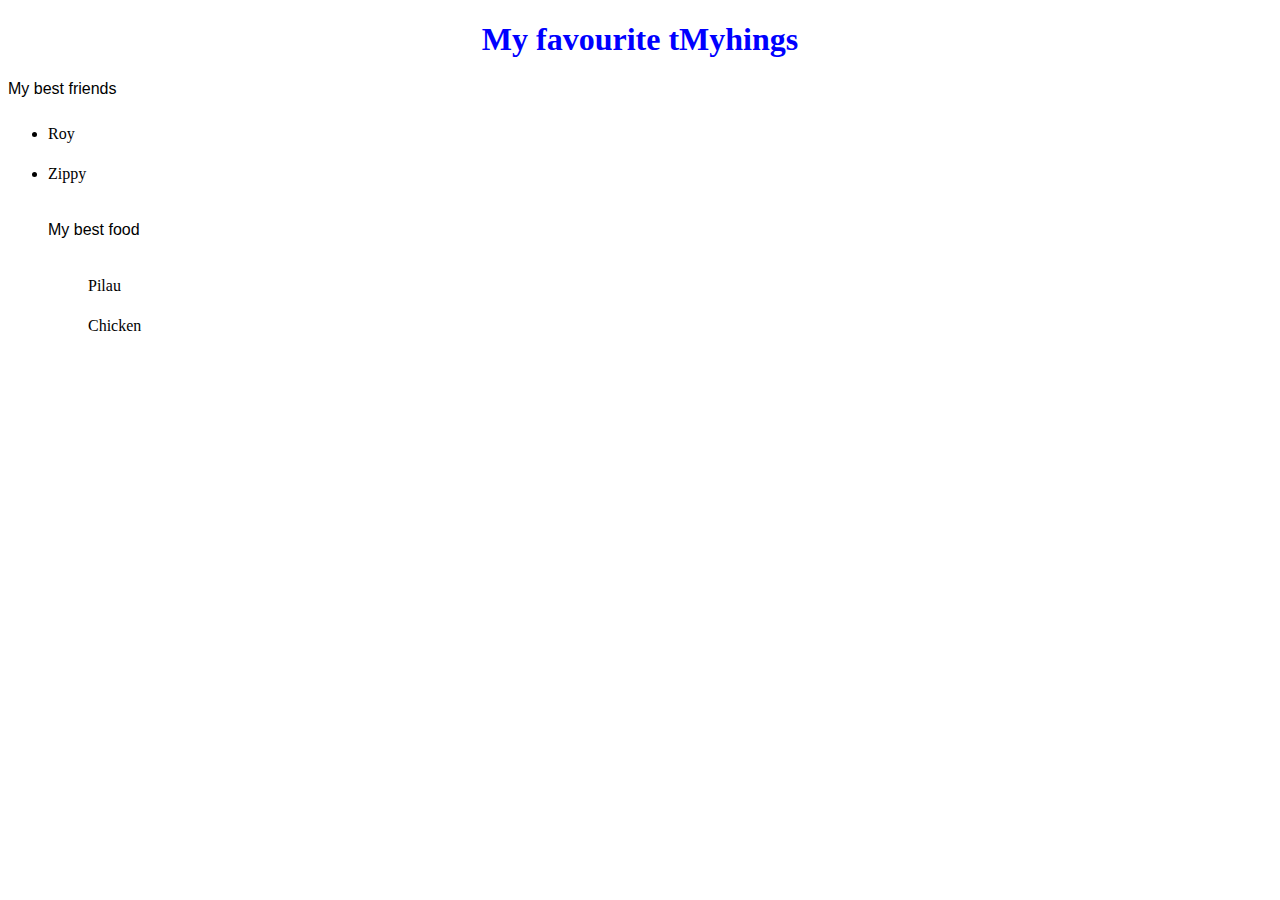
<file: index.html>
<!DOCTYPE html>
<html>
<head>
  <title>My favourite things</title>
  <link href="css/styles.css" rel="stylesheet" type="text/css">
</head>
<body>
  <h1>My favourite tMyhings</h1>

  <p>My best friends</p>
  <ul>
    <li>Roy</li>
    <li>Zippy</li>

  <p>My best food</p>
    <ol>Pilau</ol>
    <ol>Chicken</ol>

    </body>
  </html>
</file>
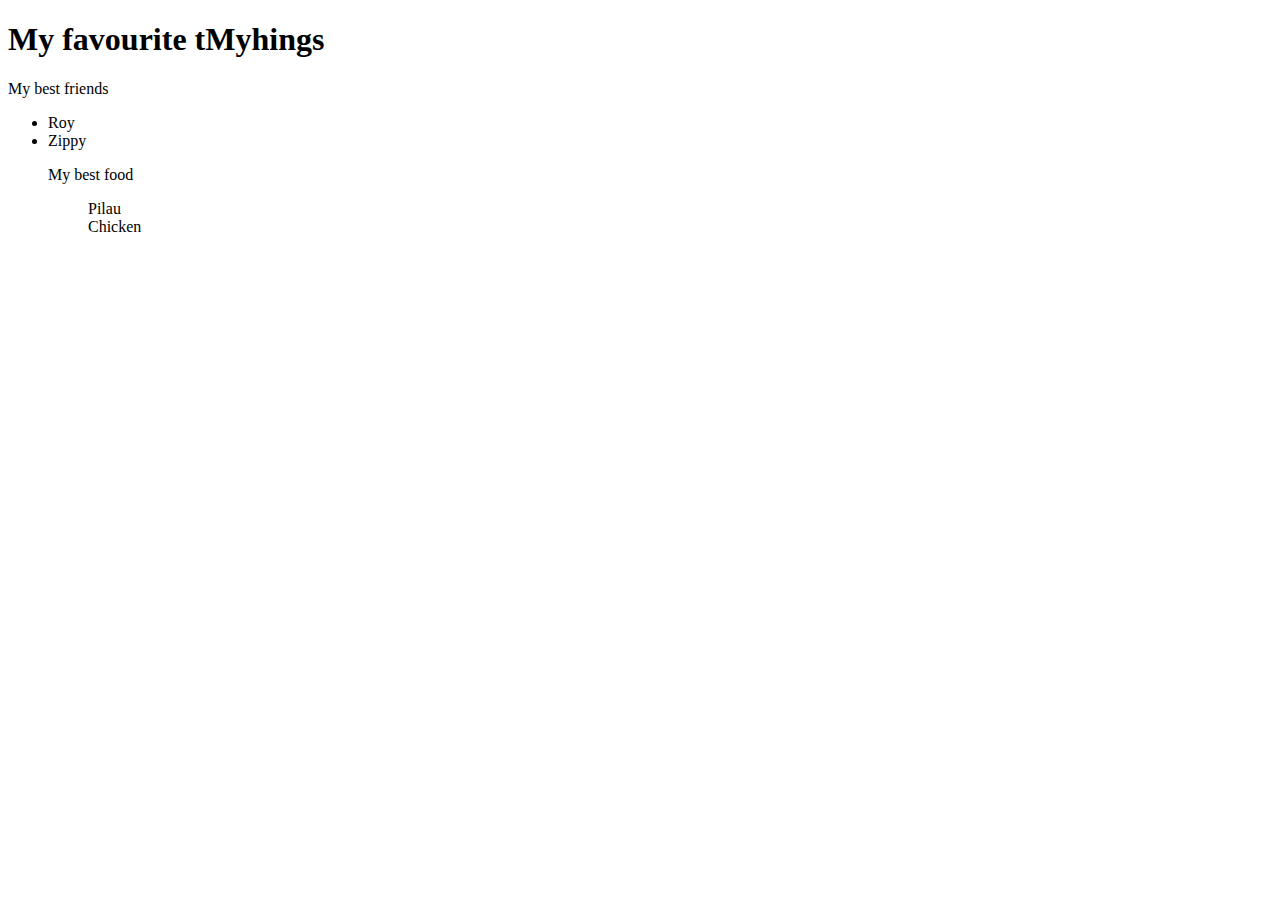
<file: my-favourite-things.html>
<!DOCTYPE html>
<html>
<head>
  <title>My favourite things</title>
</head>
<body>
  <h1>My favourite tMyhings</h1>

  <p>My best friends</p>
  <ul>
    <li>Roy</li>
    <li>Zippy</li>

  <p>My best food</p>
    <ol>Pilau</ol>
    <ol>Chicken</ol>
    
    </body>
  </html>
</file>
<file: css/styles.css>
h1 {
  color: blue;
  text-align: center;
}
h2{
  color: green;
  font-style: italic;
  text-align: center;
}
p {
  font-family: sans-serif;
}
ul {
  line-height: 40px;
}
</file>
